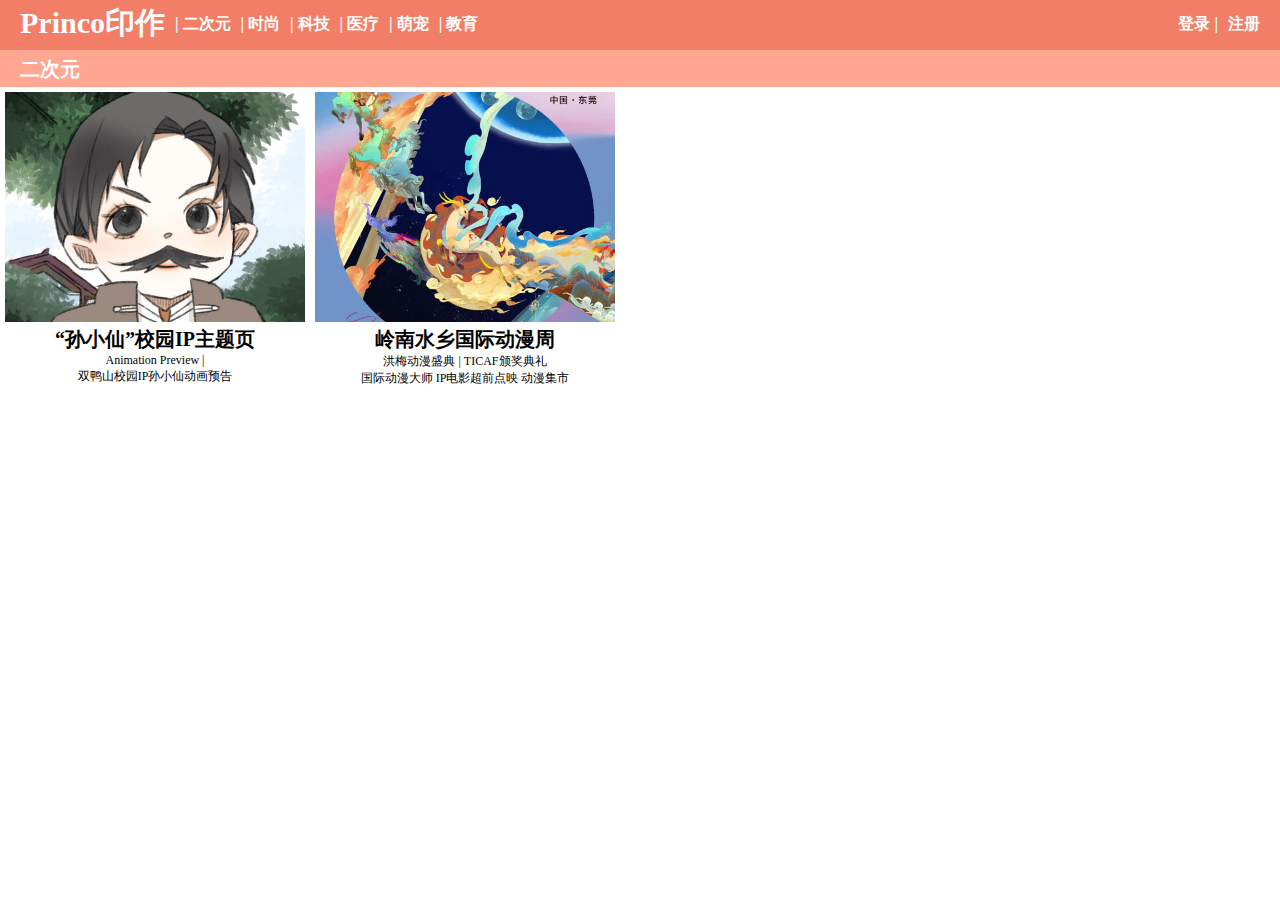
<file: index.html>
<!DOCTYPE html>
<html lang="en" xmlns:font-height="http://www.w3.org/1999/xhtml">
<head>
    <meta charset="UTF-8">
    <title>Princo | 印作</title>
    <link rel="stylesheet" type="text/css" href="index.css">
</head>
<body>
  <div id="top-panel">
    <div id="princo">Princo印作</div>
    <div class="window-header"> | 二次元</div>
    <div class="window-header"> | 时尚</div>
    <div class="window-header"> | 科技</div>
    <div class="window-header"> | 医疗</div>
    <div class="window-header"> | 萌宠</div>
    <div class="window-header"> | 教育</div>

    <div class="log" id="sign"> 注册</div>
    <div class="log"> 登录 | </div>
  </div>

  <div class="container">
      <div class="titled-pane">二次元</div>
      <div class="conteng-big">
          <a href="sxx.html">
          <div class="content">
            <img class="content-img" src="img/孙小仙001.jpg">
            <div class="word">
                <div class="title-small">“孙小仙”校园IP主题页</div>
                Animation Preview | <br>双鸭山校园IP孙小仙动画预告</div>
          </div>
          </a>
          <div class="content">
              <img class="content-img" src="img/动漫周001.jpg">
              <div class="word">
                  <div class="title-small">岭南水乡国际动漫周</div>
                  洪梅动漫盛典 | TICAF颁奖典礼<br> 国际动漫大师 IP电影超前点映 动漫集市</div>
          </div>
      </div>
  </div>


</body>
</html>
</file>
<file: index.css>
body{
    margin: 0px 0px 0px 0px;
}

#top-panel{
    background-color:#f27e67;
    color:white;
    font-weight: bolder;
    height: 50px;
}

#princo{
    float: left;
    font-size: 30px;
    padding: 3px 5px 5px 20px;
}

.window-header{
    float: left;
    padding: 14px 5px 5px 5px;
}

.log{
    float: right;
    padding: 14px 5px 5px 5px;
}

#sign{
    padding: 14px 20px 5px 5px;
}

.titled-pane{
    background-color:#ffa791;
    color:white;
    font-weight: bolder;
    height: 26px;
    padding: 6px 5px 5px 20px;
    font-size: 20px;
}

.content{
    border-radius: 0px;
    height:300px;
    width:300px;
    width:300px;
    border:0px solid white;
    margin: 5px 5px 5px 5px;
    /*background-color:white;*/
    color:black;
    float: left;
}

.content-img{
    width:300px;
    height:230px;
    border-radius: 0px 0px 0px 0px;
}

.word{
    text-align: center;
    font-size: 12px;
}

.title-small{
    font-size: 20px;
    font-weight: bolder;
}

.container{
    height:344px;
    /*border:1px solid red;*/
    padding:0px 0px 0px 0px;
    /*background: #ffdfd7;*/
}
</file>
